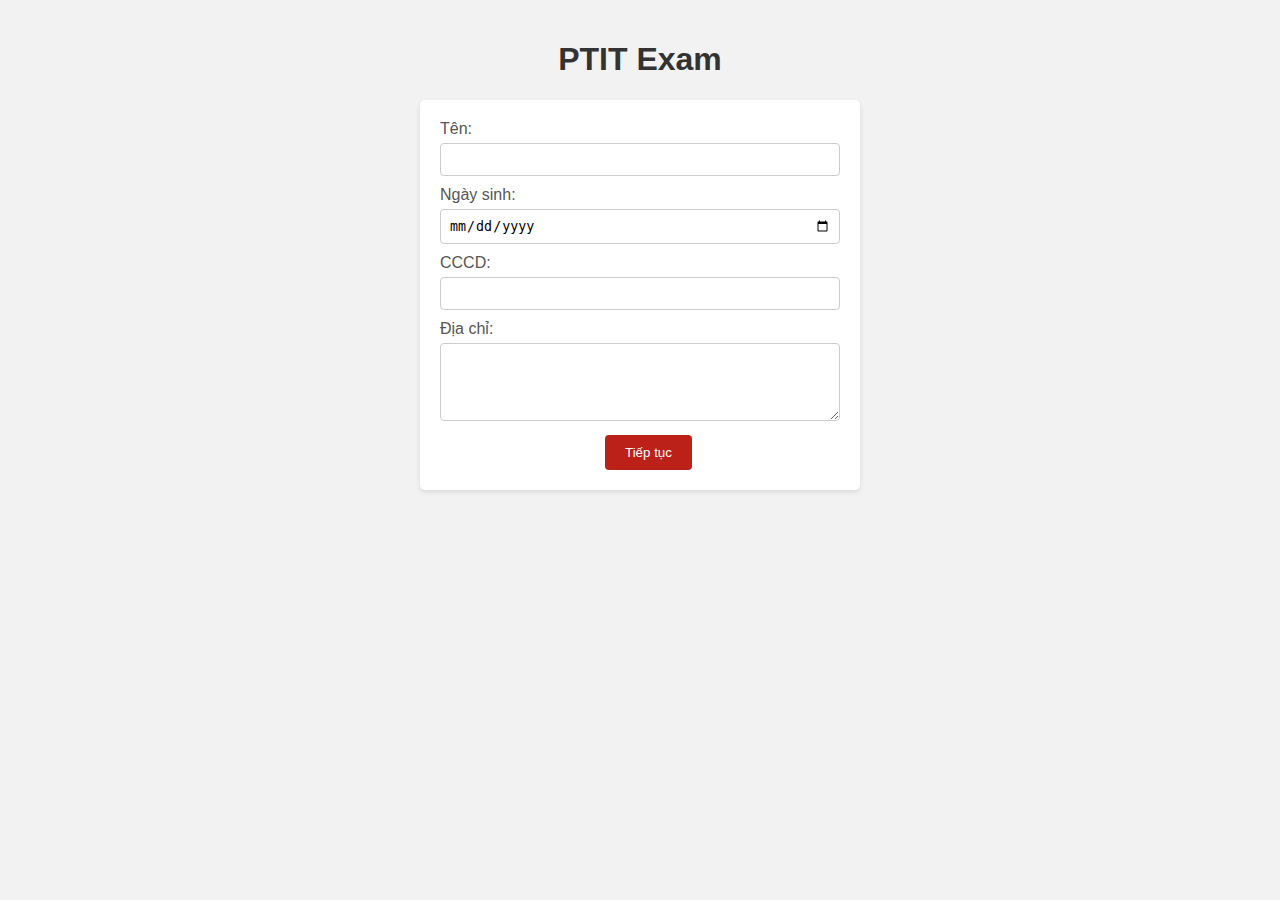
<file: index.html>
<!DOCTYPE html>
<html>
<head>
    <title>Sign in</title>
    <link rel="stylesheet" href="style.css">
    <script>
        function submitForm() {
            
            var name = document.getElementById("name").value;
            var dob = document.getElementById("dob").value;
            var phone = document.getElementById("phone").value;
            var address = document.getElementById("address").value;

            
            if (name === "" || dob === "" || phone === "" || address === "") {
                alert("Vui lòng nhập đầy đủ thông tin!");
                return;
            }


            
            window.location.href = "questions.html";
        }
    </script>
    <style>
        
        #ptit {
            color:black;
        }
        body {
            font-family: Arial, sans-serif;
            background-color: #f2f2f2;
            margin: 0;
            padding: 20px;
        }

        h1 {
            text-align: center;
            color: #333;
        }

        form {
            max-width: 400px;
            margin: 0 auto;
            background-color: #fff;
            padding: 20px;
            border-radius: 5px;
            box-shadow: 0 2px 5px rgba(0, 0, 0, 0.1);
            
            
        }

        label {
            display: block;
            margin-bottom: 5px;
            color: #555;
        }

        input[type="text"],
        input[type="date"],
        input[type="tel"],
        textarea {
            width: 100%;
            padding: 8px;
            border: 1px solid #ccc;
            border-radius: 4px;
            box-sizing: border-box;
            margin-bottom: 10px;
        }

        input[type="button"] {
            background-color: #BB2019;
            color: #fff;
            border: none;
            padding: 10px 20px;
            border-radius: 4px;
            cursor: pointer;
            margin-left: 165px;
        }

        input[type="button"]:hover {
            background-color: #45a049;
        }
    
}
    </style>
</head>
<body>
    <h1 name="ptit">PTIT Exam</h1>
    <form>
        <label for="name">Tên:</label>
        <input type="text" id="name" required><br>

        <label for="dob">Ngày sinh:</label>
        <input type="date" id="dob" required><br>

        <label for="phone">CCCD:</label>
        <input type="tel" id="phone" required><br>

        <label for="address">Địa chỉ:</label>
        <textarea id="address" rows="4" required></textarea><br>

        <input type="button" value="Tiếp tục" onclick="submitForm()">
    </form>
</body>
</html>
</file>
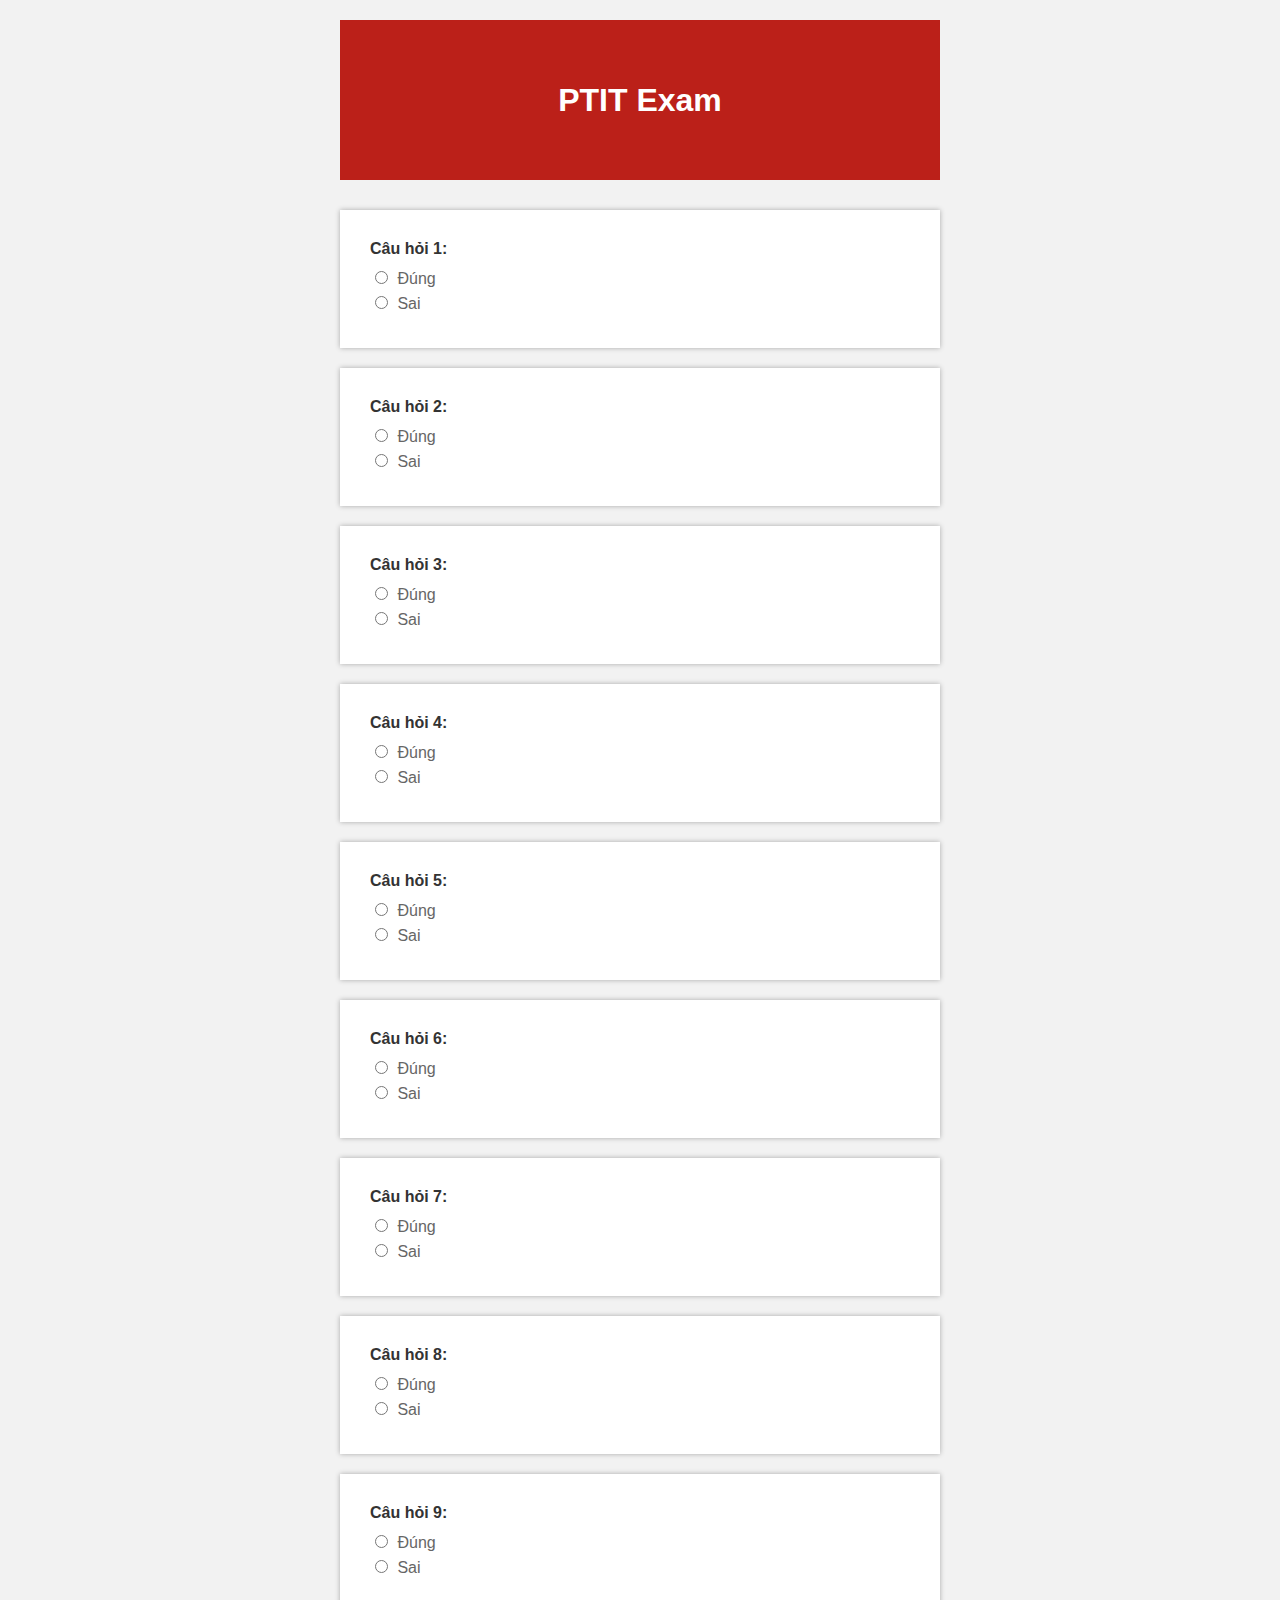
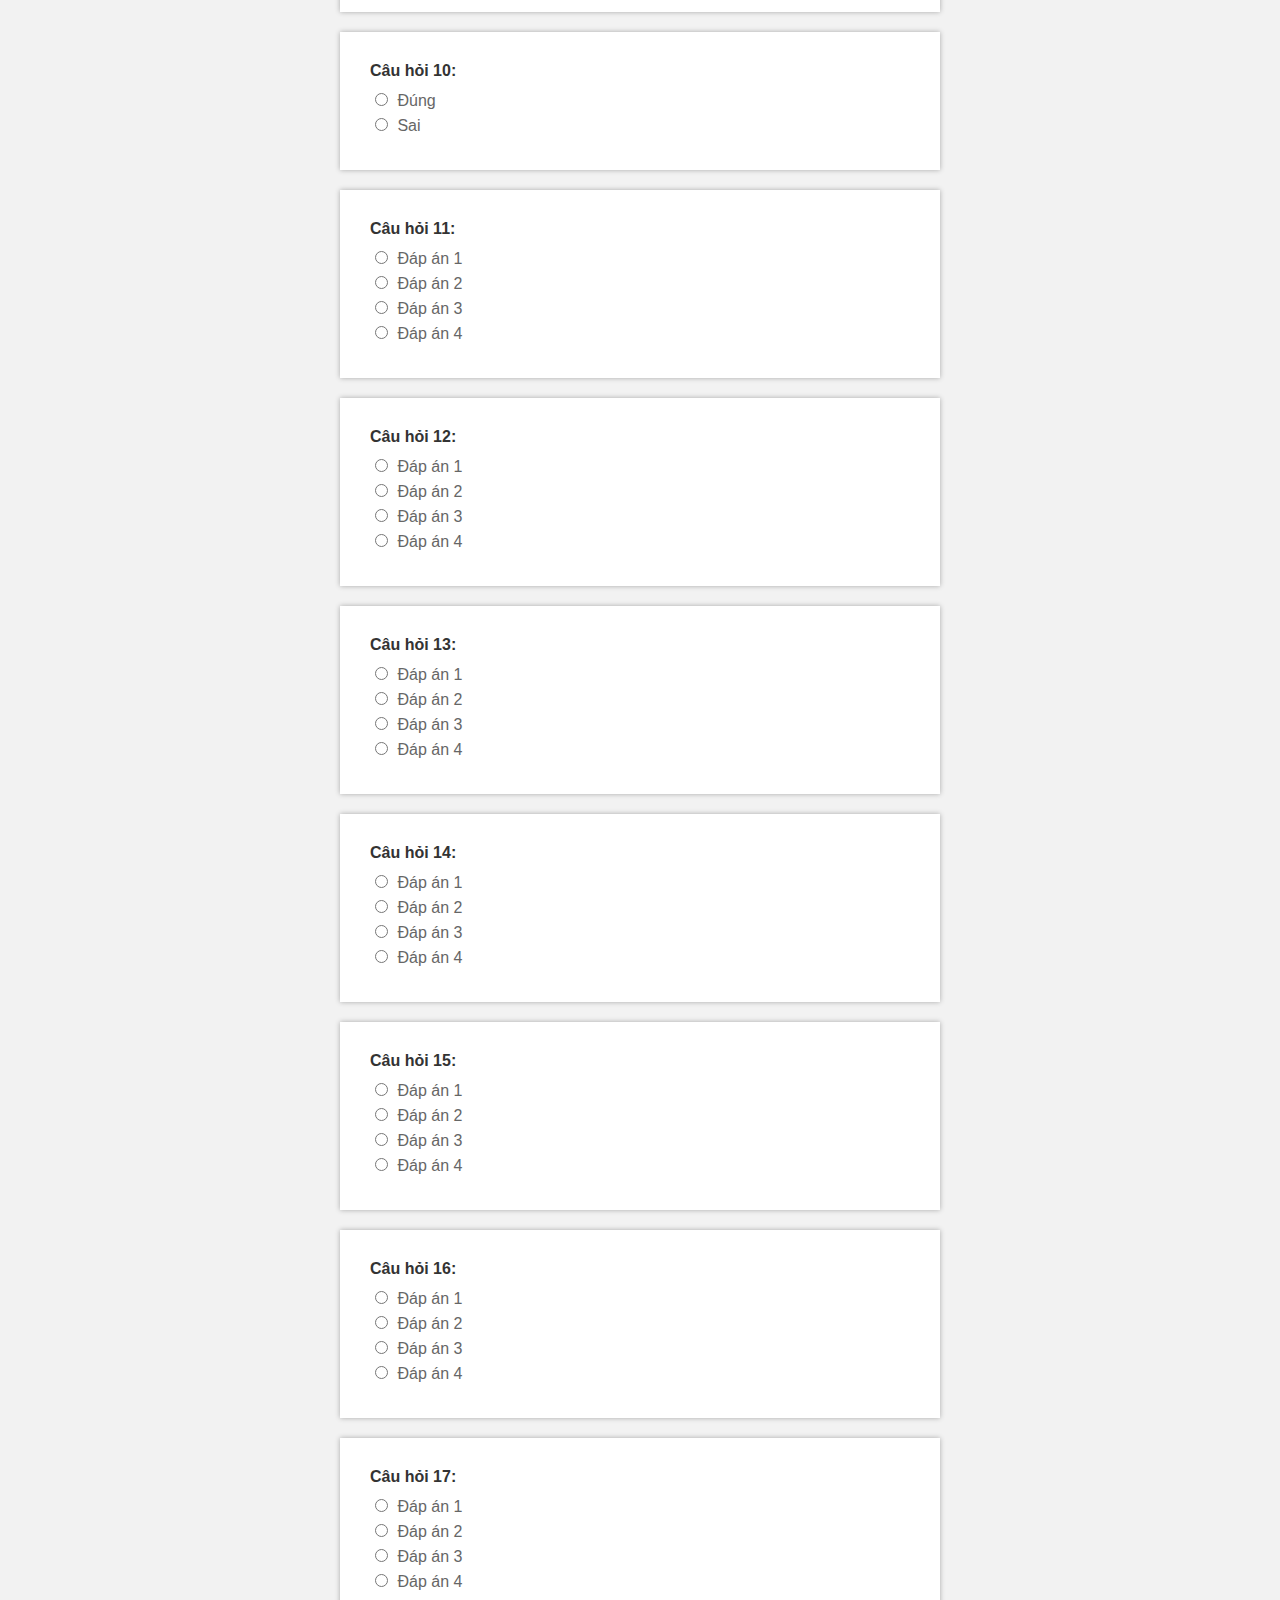
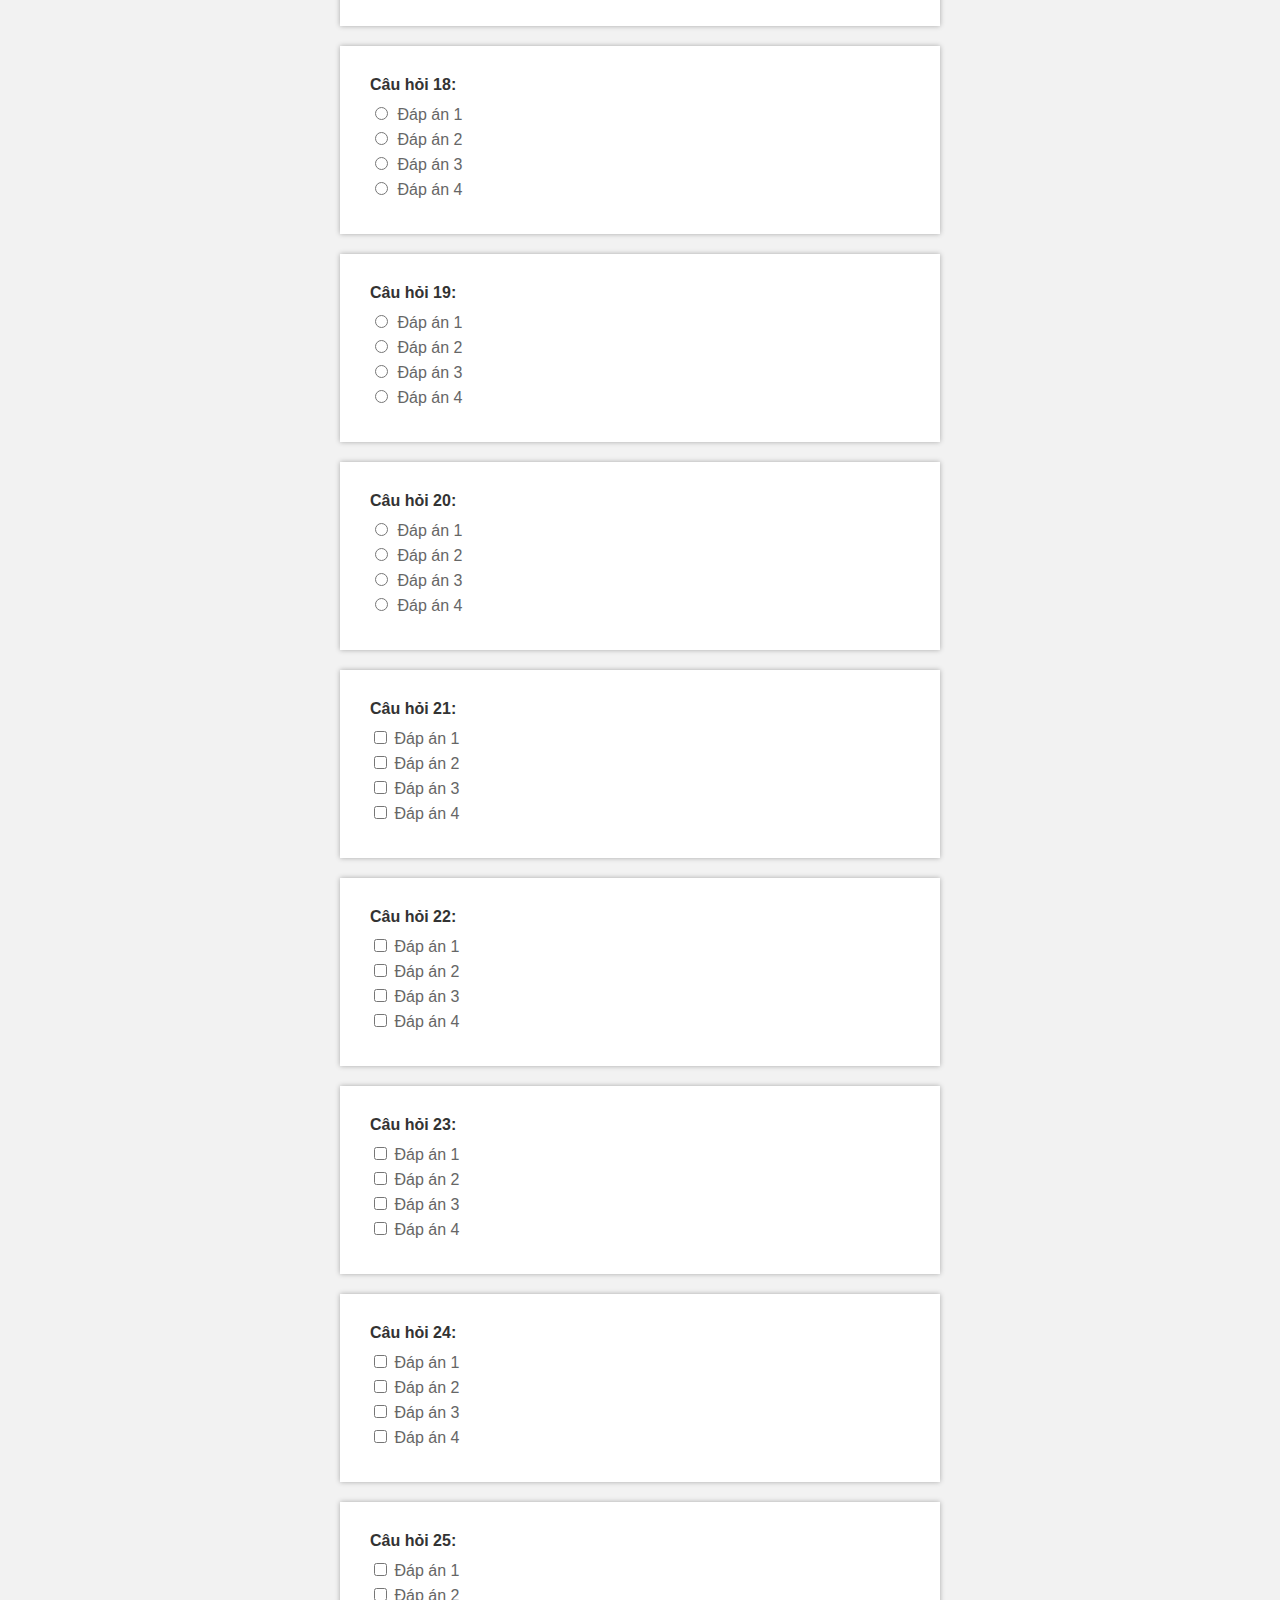
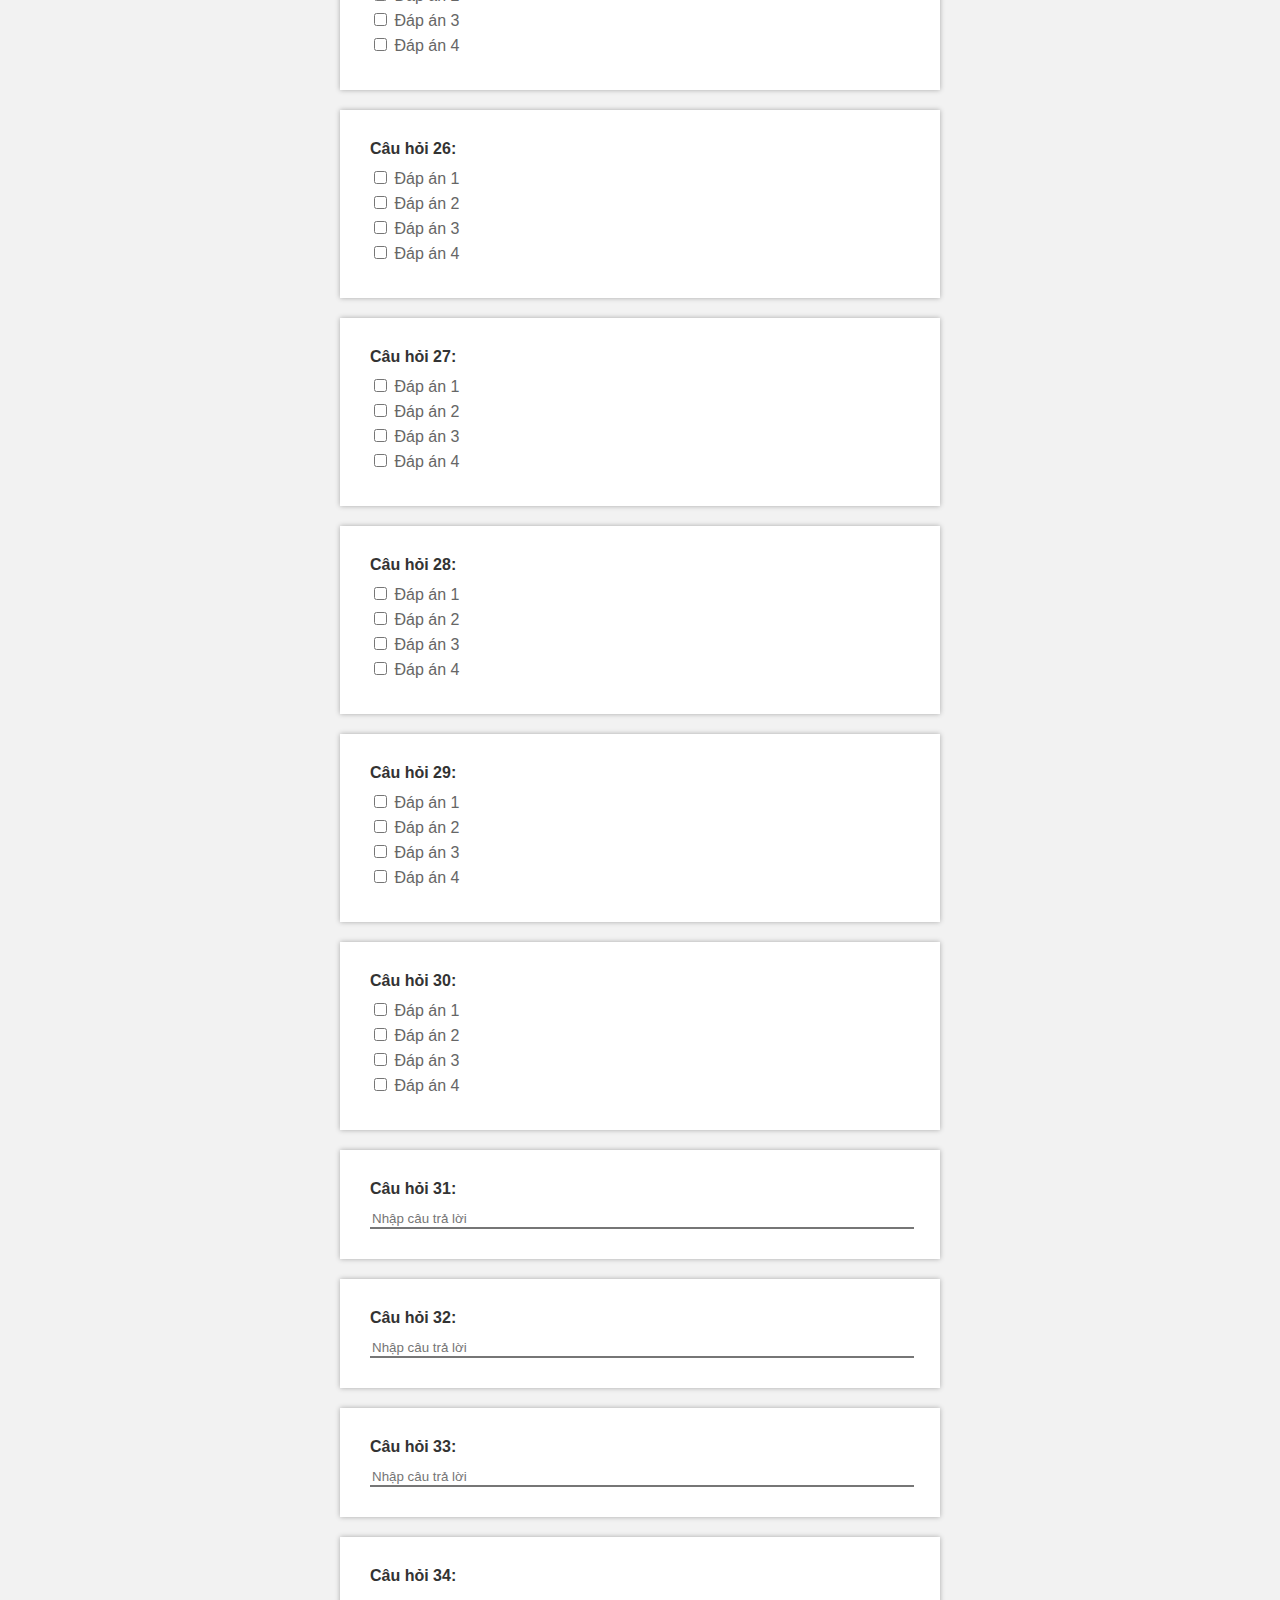
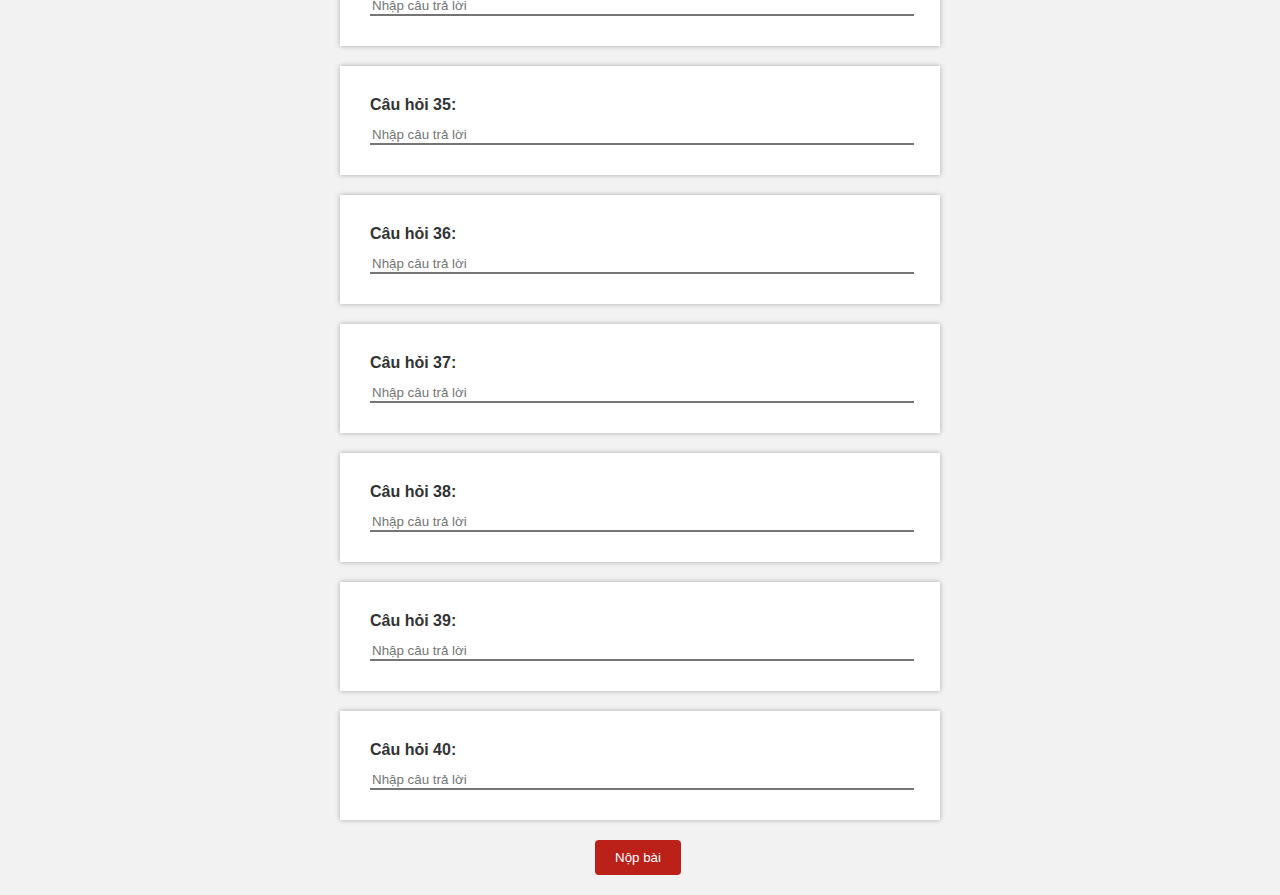
<file: questions.html>
<!DOCTYPE html>
<html>
<head>
    <title>PTIT Exam</title>
    <link rel="stylesheet" href="questions.css">
    <script>
        function backToIndex() {
            window.location.href = "index.html";
        }
        function openPopup() {
            var popup = document.getElementById("popup");
            popup.style.display = "block";
            var countdownElement = document.getElementById("countdown");
            countdownElement.style.display = "none";
        }

        function closePopup() {
            var popup = document.getElementById("popup");
            popup.style.display = "none";
        }

        
        var diem = 80;

        
        document.getElementById("diem").textContent = diem;

        
    </script>
    <style>
        body {
    font-family: Arial, sans-serif;
    background-color: #f2f2f2;
    margin: 0;
    padding: 20px;
}
.header-nav{
    background-color: #BB2019;
    height: 160px;
    display: flex;
    align-items: center;
    justify-content: center;
    margin-bottom: 30px;
}
h1 {
    text-align: center;
    
    color: #fff;
}

.container {
    max-width: 600px;
    margin:0 auto;
    background-color: #f2f2f2;
    border-radius: 5px;
    
    /* box-shadow: 0 2px 5px rgba(0, 0, 0, 0.1); */
}

.question {
    margin-bottom: 20px;
    box-shadow: 0 0 5px rgba(0, 0, 0, 0.3);
    padding: 30px;
    background-color: #fff;
}

.question-text {
    font-weight: bold;
    margin-bottom: 10px;
    color: #333;
}

.options label {
    display: block;
    margin-bottom: 5px;
    color: #666;
}

.options input[type="radio"] {
    margin-right: 5px;
}

.submit-button {
    background-color: #BB2019;
    color: #fff;
    border: none;
    padding: 10px 20px;
    border-radius: 4px;
    cursor: pointer;
    margin-left: 255px;
}

.submit-button:hover {
    background-color: #45a049;
}
.text-ans{
    width: 100%;
    border-left-width: 0;
    border-top-width: 0;
    border-right-width: 0;
    padding-top: 3px;
}
.popup {
    display: none;
    position: fixed;
    left: 50%;
    top: 50%;
    transform: translate(-50%, -50%);
    background-color: #f1f1f1;
    padding: 20px;
    border: 1px solid #ccc;
    border-radius: 5px;
    height: 300px;
    width: 700px;
}
.close {
    color: #888;
    float: right;
    font-size: 20px;
    font-weight: bold;
    cursor: pointer;
}
.content {
    margin-top:100px;
}
h2 {
    text-align: center;
}
.content p{
    text-align: center;
}
#diem {
    font-size: 40px;
    margin-top: 20px;
    margin-bottom: 20px;
}
.countdown {
    font-size: 24px;
    text-align: center;
    height: 100px;
    width: 200px;
    float: left;
    font-size: 45px;
    position: fixed;
}
.back-btn {
    background-color: #bb2019;
    color: white;
    padding: 10px 20px;
    border: none;
    border-radius: 4px;
    font-size: 16px;
    cursor: pointer;
    transition: background-color 0.3s ease;
    box-shadow: 0 2px 4px 0 rgba(0, 0, 0, 0.2);
    margin-left: 257px;
}
.back-btn:hover{
    background-color: #79110b;
}
    </style>
</head>
<body>
    <div class="countdown" id="countdown"></div>
    <div class="container">
        <div class="header-nav">
            <h1>PTIT Exam</h1>
        </div>
        
        <form>
            <div class="question">
                <div class="question-text">Câu hỏi 1:</div>
                <div class="options">
                    <label><input type="radio" name="q1" value="A"> Đúng </label>
                    <label><input type="radio" name="q1" value="B"> Sai</label>
                </div>
            </div>
            <div class="question">
                <div class="question-text">Câu hỏi 2:</div>
                <div class="options">
                    <label><input type="radio" name="q2" value="A"> Đúng </label>
                    <label><input type="radio" name="q2" value="B"> Sai</label>
                </div>
            </div>
            <div class="question">
                <div class="question-text">Câu hỏi 3:</div>
                <div class="options">
                    <label><input type="radio" name="q3" value="A"> Đúng </label>
                    <label><input type="radio" name="q3" value="B"> Sai</label>
                </div>
            </div>
            <div class="question">
                <div class="question-text">Câu hỏi 4:</div>
                <div class="options">
                    <label><input type="radio" name="q4" value="A"> Đúng </label>
                    <label><input type="radio" name="q4" value="B"> Sai</label>
                </div>
            </div>
            <div class="question">
                <div class="question-text">Câu hỏi 5:</div>
                <div class="options">
                    <label><input type="radio" name="q5" value="A"> Đúng </label>
                    <label><input type="radio" name="q5" value="B"> Sai</label>
                </div>
            </div>
            <div class="question">
                <div class="question-text">Câu hỏi 6:</div>
                <div class="options">
                    <label><input type="radio" name="q6" value="A"> Đúng </label>
                    <label><input type="radio" name="q6" value="B"> Sai</label>
                </div>
            </div>
            <div class="question">
                <div class="question-text">Câu hỏi 7:</div>
                <div class="options">
                    <label><input type="radio" name="q7" value="A"> Đúng </label>
                    <label><input type="radio" name="q7" value="B"> Sai</label>
                </div>
            </div>
            <div class="question">
                <div class="question-text">Câu hỏi 8:</div>
                <div class="options">
                    <label><input type="radio" name="q8" value="A"> Đúng </label>
                    <label><input type="radio" name="q8" value="B"> Sai</label>
                </div>
            </div>
            <div class="question">
                <div class="question-text">Câu hỏi 9:</div>
                <div class="options">
                    <label><input type="radio" name="q9" value="A"> Đúng </label>
                    <label><input type="radio" name="q9" value="B"> Sai</label>
                </div>
            </div>
            <div class="question">
                <div class="question-text">Câu hỏi 10:</div>
                <div class="options">
                    <label><input type="radio" name="q10" value="A"> Đúng </label>
                    <label><input type="radio" name="q10" value="B"> Sai</label>
                </div>
            </div>
            <div class="question">
                <div class="question-text">Câu hỏi 11:</div>
                <div class="options">
                    <label><input type="radio" name="q11" value="A"> Đáp án 1 </label>
                    <label><input type="radio" name="q11" value="B"> Đáp án 2</label>
                    <label><input type="radio" name="q11" value="C"> Đáp án 3 </label>
                    <label><input type="radio" name="q11" value="D"> Đáp án 4 </label>
                </div>
            </div>
            <div class="question">
                <div class="question-text">Câu hỏi 12:</div>
                <div class="options">
                    <label><input type="radio" name="q12" value="A"> Đáp án 1 </label>
                    <label><input type="radio" name="q12" value="B"> Đáp án 2</label>
                    <label><input type="radio" name="q12" value="C"> Đáp án 3 </label>
                    <label><input type="radio" name="q12" value="D"> Đáp án 4 </label>
                </div>
            </div>
            <div class="question">
                <div class="question-text">Câu hỏi 13:</div>
                <div class="options">
                    <label><input type="radio" name="q13" value="A"> Đáp án 1 </label>
                    <label><input type="radio" name="q13" value="B"> Đáp án 2</label>
                    <label><input type="radio" name="q13" value="C"> Đáp án 3 </label>
                    <label><input type="radio" name="q13" value="D"> Đáp án 4 </label>
                </div>
            </div>
            <div class="question">
                <div class="question-text">Câu hỏi 14:</div>
                <div class="options">
                    <label><input type="radio" name="q14" value="A"> Đáp án 1 </label>
                    <label><input type="radio" name="q14" value="B"> Đáp án 2</label>
                    <label><input type="radio" name="q14" value="C"> Đáp án 3 </label>
                    <label><input type="radio" name="q14" value="D"> Đáp án 4 </label>
                </div>
            </div>
            <div class="question">
                <div class="question-text">Câu hỏi 15:</div>
                <div class="options">
                    <label><input type="radio" name="q15" value="A"> Đáp án 1 </label>
                    <label><input type="radio" name="q15" value="B"> Đáp án 2</label>
                    <label><input type="radio" name="q15" value="C"> Đáp án 3 </label>
                    <label><input type="radio" name="q15" value="D"> Đáp án 4 </label>
                </div>
            </div>
            <div class="question">
                <div class="question-text">Câu hỏi 16:</div>
                <div class="options">
                    <label><input type="radio" name="q16" value="A"> Đáp án 1 </label>
                    <label><input type="radio" name="q16" value="B"> Đáp án 2</label>
                    <label><input type="radio" name="q16" value="C"> Đáp án 3 </label>
                    <label><input type="radio" name="q16" value="D"> Đáp án 4 </label>
                </div>
            </div>
            <div class="question">
                <div class="question-text">Câu hỏi 17:</div>
                <div class="options">
                    <label><input type="radio" name="q17" value="A"> Đáp án 1 </label>
                    <label><input type="radio" name="q17" value="B"> Đáp án 2</label>
                    <label><input type="radio" name="q17" value="C"> Đáp án 3 </label>
                    <label><input type="radio" name="q17" value="D"> Đáp án 4 </label>
                </div>
            </div>
            <div class="question">
                <div class="question-text">Câu hỏi 18:</div>
                <div class="options">
                    <label><input type="radio" name="q18" value="A"> Đáp án 1 </label>
                    <label><input type="radio" name="q18" value="B"> Đáp án 2</label>
                    <label><input type="radio" name="q18" value="C"> Đáp án 3 </label>
                    <label><input type="radio" name="q18" value="D"> Đáp án 4 </label>
                </div>
            </div>
            <div class="question">
                <div class="question-text">Câu hỏi 19:</div>
                <div class="options">
                    <label><input type="radio" name="q19" value="A"> Đáp án 1 </label>
                    <label><input type="radio" name="q19" value="B"> Đáp án 2</label>
                    <label><input type="radio" name="q19" value="C"> Đáp án 3 </label>
                    <label><input type="radio" name="q19" value="D"> Đáp án 4 </label>
                </div>
            </div>
            <div class="question">
                <div class="question-text">Câu hỏi 20:</div>
                <div class="options">
                    <label><input type="radio" name="q20" value="A"> Đáp án 1 </label>
                    <label><input type="radio" name="q20" value="B"> Đáp án 2</label>
                    <label><input type="radio" name="q20" value="C"> Đáp án 3 </label>
                    <label><input type="radio" name="q20" value="D"> Đáp án 4 </label>
                </div>
            </div>
            <div class="question">
                <div class="question-text">Câu hỏi 21:</div>
                <div class="options">
                    <label><input class="checkbox-btn" type="checkbox" name="q21" value="A"> Đáp án 1 </label>
                    <label><input class="checkbox-btn" type="checkbox" name="q21" value="B"> Đáp án 2 </label>
                    <label><input class="checkbox-btn" type="checkbox" name="q21" value="C"> Đáp án 3 </label>
                    <label><input class="checkbox-btn" type="checkbox" name="q21" value="D"> Đáp án 4 </label>
                </div>
            </div>
            <div class="question">
                <div class="question-text">Câu hỏi 22:</div>
                <div class="options">
                    <label><input class="checkbox-btn" type="checkbox" name="q22" value="A"> Đáp án 1 </label>
                    <label><input class="checkbox-btn" type="checkbox" name="q22" value="B"> Đáp án 2 </label>
                    <label><input class="checkbox-btn" type="checkbox" name="q22" value="C"> Đáp án 3 </label>
                    <label><input class="checkbox-btn" type="checkbox" name="q22" value="D"> Đáp án 4 </label>
                </div>
            </div>
            <div class="question">
                <div class="question-text">Câu hỏi 23:</div>
                <div class="options">
                    <label><input class="checkbox-btn" type="checkbox"  value="A"> Đáp án 1 </label>
                    <label><input class="checkbox-btn" type="checkbox"  value="B"> Đáp án 2 </label>
                    <label><input class="checkbox-btn" type="checkbox"  value="C"> Đáp án 3 </label>
                    <label><input class="checkbox-btn" type="checkbox"  value="D"> Đáp án 4 </label>
                </div>
            </div>
            <div class="question">
                <div class="question-text">Câu hỏi 24:</div>
                <div class="options">
                    <label><input class="checkbox-btn" type="checkbox"  value="A"> Đáp án 1 </label>
                    <label><input class="checkbox-btn" type="checkbox"  value="B"> Đáp án 2 </label>
                    <label><input class="checkbox-btn" type="checkbox"  value="C"> Đáp án 3 </label>
                    <label><input class="checkbox-btn" type="checkbox"  value="D"> Đáp án 4 </label>
                </div>
            </div>
            <div class="question">
                <div class="question-text">Câu hỏi 25:</div>
                <div class="options">
                    <label><input class="checkbox-btn" type="checkbox" name="q1" value="A"> Đáp án 1 </label>
                    <label><input class="checkbox-btn" type="checkbox" name="q1" value="B"> Đáp án 2 </label>
                    <label><input class="checkbox-btn" type="checkbox" name="q1" value="C"> Đáp án 3 </label>
                    <label><input class="checkbox-btn" type="checkbox" name="q1" value="D"> Đáp án 4 </label>
                </div>
            </div>
            <div class="question">
                <div class="question-text">Câu hỏi 26:</div>
                <div class="options">
                    <label><input class="checkbox-btn" type="checkbox"  value="A"> Đáp án 1 </label>
                    <label><input class="checkbox-btn" type="checkbox"  value="B"> Đáp án 2 </label>
                    <label><input class="checkbox-btn" type="checkbox"  value="C"> Đáp án 3 </label>
                    <label><input class="checkbox-btn" type="checkbox"  value="D"> Đáp án 4 </label>
                </div>
            </div>
            <div class="question">
                <div class="question-text">Câu hỏi 27:</div>
                <div class="options">
                    <label><input class="checkbox-btn" type="checkbox"  value="A"> Đáp án 1 </label>
                    <label><input class="checkbox-btn" type="checkbox"  value="B"> Đáp án 2 </label>
                    <label><input class="checkbox-btn" type="checkbox"  value="C"> Đáp án 3 </label>
                    <label><input class="checkbox-btn" type="checkbox" value="D"> Đáp án 4 </label>
                </div>
            </div>
            <div class="question">
                <div class="question-text">Câu hỏi 28:</div>
                <div class="options">
                    <label><input class="checkbox-btn" type="checkbox"  value="A"> Đáp án 1 </label>
                    <label><input class="checkbox-btn" type="checkbox"  value="B"> Đáp án 2 </label>
                    <label><input class="checkbox-btn" type="checkbox"  value="C"> Đáp án 3 </label>
                    <label><input class="checkbox-btn" type="checkbox"  value="D"> Đáp án 4 </label>
                </div>
            </div>
            <div class="question">
                <div class="question-text">Câu hỏi 29:</div>
                <div class="options">
                    <label><input class="checkbox-btn" type="checkbox"  value="A"> Đáp án 1 </label>
                    <label><input class="checkbox-btn" type="checkbox"  value="B"> Đáp án 2 </label>
                    <label><input class="checkbox-btn" type="checkbox"  value="C"> Đáp án 3 </label>
                    <label><input class="checkbox-btn" type="checkbox"  value="D"> Đáp án 4 </label>
                </div>
            </div>
            <div class="question">
                <div class="question-text">Câu hỏi 30:</div>
                <div class="options">
                    <label><input class="checkbox-btn" type="checkbox"  value="A"> Đáp án 1 </label>
                    <label><input class="checkbox-btn" type="checkbox"  value="B"> Đáp án 2 </label>
                    <label><input class="checkbox-btn" type="checkbox"  value="C"> Đáp án 3 </label>
                    <label><input class="checkbox-btn" type="checkbox"  value="D"> Đáp án 4 </label>
                </div>
            </div>
            <div class="question">
                <div class="question-text">Câu hỏi 31:</div>
                <div class="options">
                    <input class="text-ans" type="text"  placeholder="Nhập câu trả lời">     
                </div>
            </div>
            <div class="question">
                <div class="question-text">Câu hỏi 32:</div>
                <div class="options">
                    <input class="text-ans" type="text"  placeholder="Nhập câu trả lời">     
                </div>
            </div>
            <div class="question">
                <div class="question-text">Câu hỏi 33:</div>
                <div class="options">
                    <input class="text-ans" type="text"  placeholder="Nhập câu trả lời">     
                </div>
            </div>
            <div class="question">
                <div class="question-text">Câu hỏi 34:</div>
                <div class="options">
                    <input class="text-ans" type="text"  placeholder="Nhập câu trả lời">     
                </div>
            </div>
            <div class="question">
                <div class="question-text">Câu hỏi 35:</div>
                <div class="options">
                    <input class="text-ans" type="text"  placeholder="Nhập câu trả lời">     
                </div>
            </div>
            <div class="question">
                <div class="question-text">Câu hỏi 36:</div>
                <div class="options">
                    <input class="text-ans" type="text"  placeholder="Nhập câu trả lời">     
                </div>
            </div>
            <div class="question">
                <div class="question-text">Câu hỏi 37:</div>
                <div class="options">
                    <input class="text-ans" type="text"  placeholder="Nhập câu trả lời">     
                </div>
            </div>
            <div class="question">
                <div class="question-text">Câu hỏi 38:</div>
                <div class="options">
                    <input class="text-ans" type="text"  placeholder="Nhập câu trả lời">     
                </div>
            </div>
            <div class="question">
                <div class="question-text">Câu hỏi 39:</div>
                <div class="options">
                    <input class="text-ans" type="text"  placeholder="Nhập câu trả lời">     
                </div>
            </div>
            <div class="question">
                <div class="question-text">Câu hỏi 40:</div>
                <div class="options">
                    <input class="text-ans" type="text"  placeholder="Nhập câu trả lời">     
                </div>
            </div>


            <input type="button" class="submit-button" value="Nộp bài" onclick="openPopup()">
        </form>
        <div class="popup" id="popup">
            <span class="close" onclick="closePopup()">&times;</span>
            <div class="content">
                <h2>Chúc mừng bạn đã hoàn thành bài thi!</h2>
                <p>Điểm của bạn là: </p>
                <p id="diem">9/10</p>
                <button class="back-btn" onclick="backToIndex()">
                    Quay về trang chủ!
                </button>
            </div>
        </div>
    </div>
    <script>
        // Đếm thời gian
        var countDownDate = new Date().getTime() + (40 * 60 * 1000);

        
        var countdown = setInterval(function() {
            
            var now = new Date().getTime();

            
            var distance = countDownDate - now;

            
            var minutes = Math.floor((distance % (1000 * 60 * 60)) / (1000 * 60));
            var seconds = Math.floor((distance % (1000 * 60)) / 1000);

            
            document.getElementById("countdown").innerHTML =
                minutes + ":" + seconds ;

            
            if (distance < 0) {
                clearInterval(countdown);
                openPopup();
            }
        }, 1000);
    </script>
</body>
</html>
</file>
<file: style.css>
body {
            font-family: Arial, sans-serif;
            background-color: #f2f2f2;
            margin: 0;
            padding: 20px;
        }

        h1 {
            text-align: center;
            color: #333;
        }

        form {
            max-width: 400px;
            margin: 0 auto;
            background-color: #fff;
            padding: 20px;
            border-radius: 5px;
            box-shadow: 0 2px 5px rgba(0, 0, 0, 0.1);
            
            
        }

        label {
            display: block;
            margin-bottom: 5px;
            color: #555;
        }

        input[type="text"],
        input[type="date"],
        input[type="tel"],
        textarea {
            width: 100%;
            padding: 8px;
            border: 1px solid #ccc;
            border-radius: 4px;
            box-sizing: border-box;
            margin-bottom: 10px;
        }

        input[type="button"] {
            background-color: #BB2019;
            color: #fff;
            border: none;
            padding: 10px 20px;
            border-radius: 4px;
            cursor: pointer;
            margin-left: 165px;
        }

        input[type="button"]:hover {
            background-color: #45a049;
        }
</file>
<file: questions.css>
body {
    font-family: Arial, sans-serif;
    background-color: #f2f2f2;
    margin: 0;
    padding: 20px;
}
.header-nav{
    background-color: #BB2019;
    height: 160px;
    display: flex;
    align-items: center;
    justify-content: center;
    margin-bottom: 30px;
}
h1 {
    text-align: center;
    
    color: #fff;
}

.container {
    max-width: 600px;
    margin:0 auto;
    background-color: #f2f2f2;
    border-radius: 5px;
    
    /* box-shadow: 0 2px 5px rgba(0, 0, 0, 0.1); */
}

.question {
    margin-bottom: 20px;
    box-shadow: 0 0 5px rgba(0, 0, 0, 0.3);
    padding: 30px;
    background-color: #fff;
}

.question-text {
    font-weight: bold;
    margin-bottom: 10px;
    color: #333;
}

.options label {
    display: block;
    margin-bottom: 5px;
    color: #666;
}

.options input[type="radio"] {
    margin-right: 5px;
}

.submit-button {
    background-color: #BB2019;
    color: #fff;
    border: none;
    padding: 10px 20px;
    border-radius: 4px;
    cursor: pointer;
    margin-left: 255px;
}

.submit-button:hover {
    background-color: #45a049;
}
.text-ans{
    width: 100%;
    border-left-width: 0;
    border-top-width: 0;
    border-right-width: 0;
    padding-top: 3px;
}
.popup {
    display: none;
    position: fixed;
    left: 50%;
    top: 50%;
    transform: translate(-50%, -50%);
    background-color: #f1f1f1;
    padding: 20px;
    border: 1px solid #ccc;
    border-radius: 5px;
    height: 300px;
    width: 700px;
}
.close {
    color: #888;
    float: right;
    font-size: 20px;
    font-weight: bold;
    cursor: pointer;
}
.content {
    margin-top:100px;
}
h2 {
    text-align: center;
}
.content p{
    text-align: center;
}
#diem {
    font-size: 40px;
    margin-top: 20px;
    margin-bottom: 20px;
}
.countdown {
    font-size: 24px;
    text-align: center;
    height: 100px;
    width: 200px;
    float: left;
    font-size: 45px;
    position: fixed;
}
.back-btn {
    background-color: #bb2019;
    color: white;
    padding: 10px 20px;
    border: none;
    border-radius: 4px;
    font-size: 16px;
    cursor: pointer;
    transition: background-color 0.3s ease;
    box-shadow: 0 2px 4px 0 rgba(0, 0, 0, 0.2);
    margin-left: 257px;
}
.back-btn:hover{
    background-color: #79110b;
}
</file>
